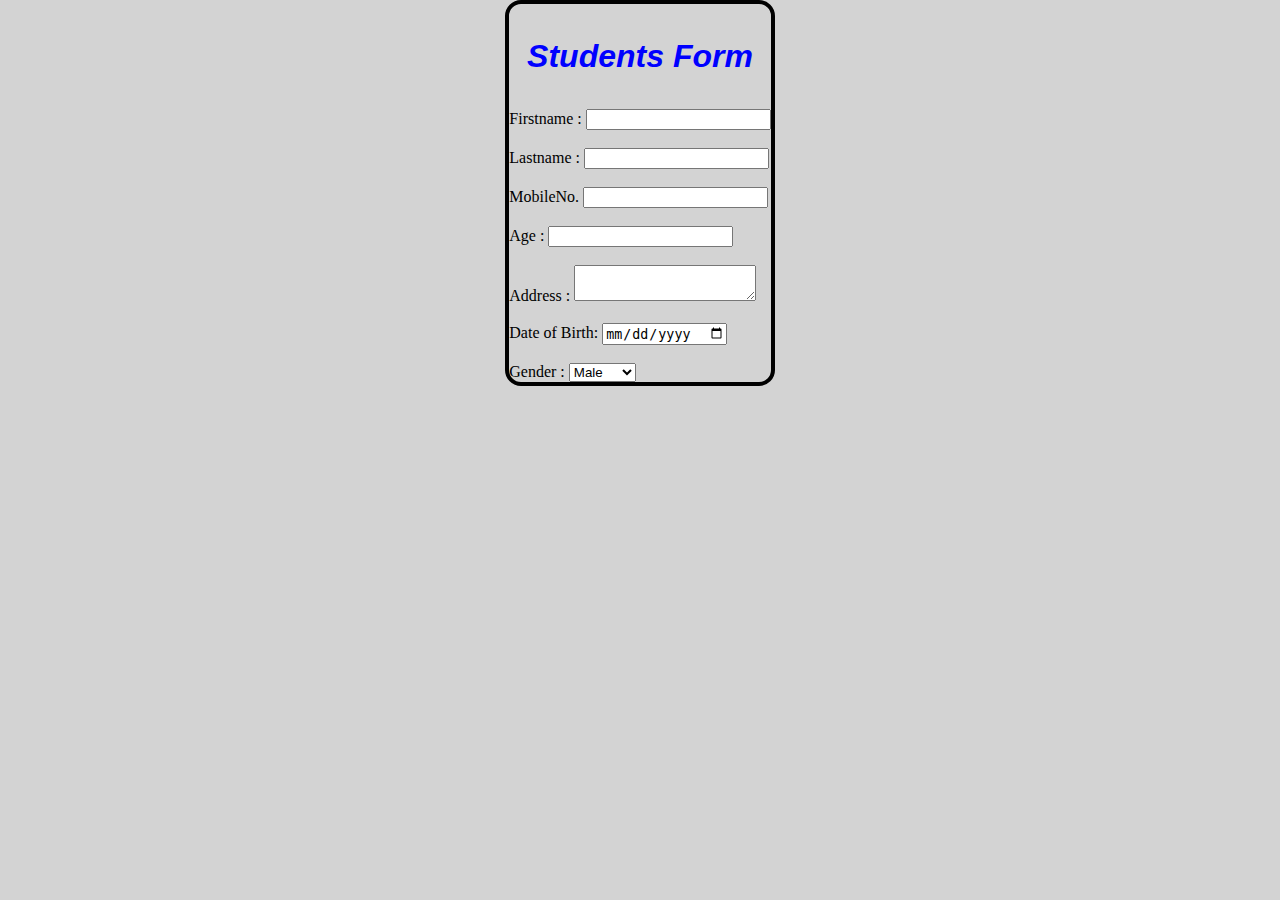
<file: html/index.html>
<!DOCTYPE html>
<html lang="en">
<head>
    <script type='text/javascript' src="/html/data.js"></script>
    <link rel="stylesheet" href="index.css">
    <title>Students Form </title>
    <script>
        console.log(dataList);
    </script>
</head>
<body>
    
    <h1> Students Form</h1>
<!-- <form action="#" method="POST"> -->
        <div>
            <label>Firstname :</label>
            <input type="text" name=fname>
        </div>
        <br>
        <div>
            <label>Lastname :</label>
            <input type="text" name=lname>
        </div>    
        <br>
        <div>
            <label>MobileNo.</label>
            <input type="number" name="mobno">
        </div>
        <br>
        <div>
            <label>Age :</label>
            <input type="number" name=age>
        </div>
        <br>
        <div>
            <label>Address :</label>
            <textarea></textarea>
        </div>
        <br>
        <div>
            <label>Date of Birth:</label>
            <input type="date" name=dob>
        </div>
        <br>
        <div>
            <label>Gender :</label>
                <select name="gender">
                    <option value="male">Male</option>
                    <option value="female">Female</option>
                    <option value="other">other</option>
        </div>
        <br><br>
        <br>
        


<!-- 
</form> -->

</body>
</html>
</file>
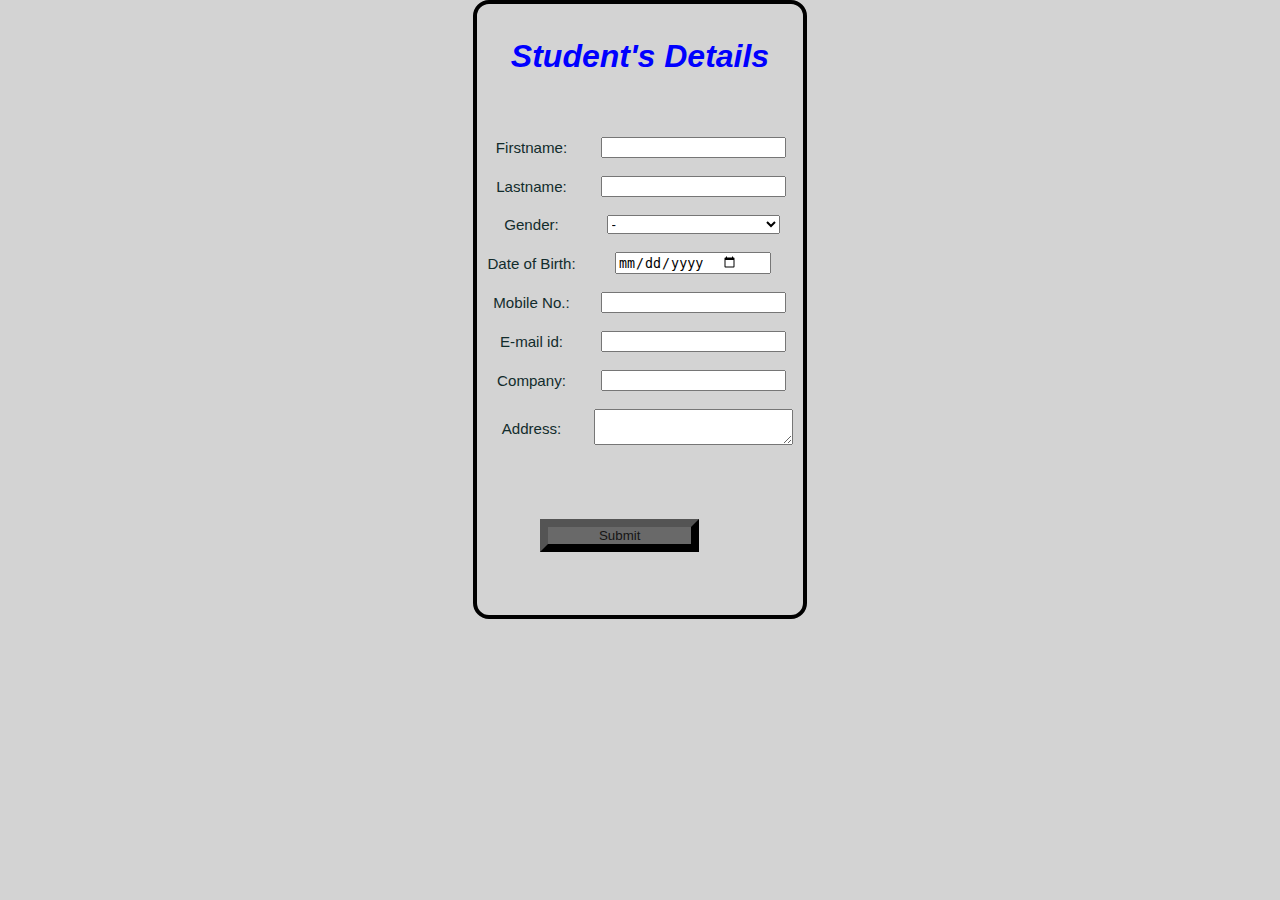
<file: html/Employee_form.html>
<!DOCTYPE html>
<html lang="en">
<head>
    <title>Students form | Table</title>
    <link rel="stylesheet" href="index.css">
    <!-- <script src="data.js"></script> -->
    <script>
        function onSubmit(){
             let fname = document.getElementById('f_name').value;
             let lname = document.getElementById('l_name').value;
             let gender = document.getElementById('gender').value;
             let dob = document.getElementById('dob').value;
             let mobileno = document.getElementById('mob_no').value;
             let mail = document.getElementById('mail_id').value;
             let company = document.getElementById('company').value;
             let address = document.getElementById('addr').value;
             


             let alertTxt = '';
             let f_txt = fname;
             let l_txt = lname;
             let gen = gender;
             let dOB = dob;
             let mobile_no = mobileno;
             let email = mail;
             let comp = company;
             let addres = address;

             


             if( fname == undefined || fname.trim().length == 0 || fname == 'null'){
                 alertTxt += 'please enter first name\n';
             }

             if(alertTxt.length > 0) {
                alert(alertTxt);
            }

            if( lname == undefined || lname.trim.length == 0 || lname == 'null'){
                alertLname += 'Please enter last name.'
             
            if (alertLname.length > 0){
                alert(alertLname);
            } 
            }

            alert( 'Firstname :' + f_txt + 
            '\nLastname :' + l_txt + 
            '\nGender :' + gen + 
            '\nDate of Birth :' + dOB + 
            '\nMobile No.:' + mobile_no + 
            '\nE-mail id :' + email + 
            '\nCompany :' + comp + 
            '\nAddress :' + addres )
            
        }
        


    </script>
</head>
<body>
    <h1>Student's Details</h1>
<form name="details">    
    <table class="center">
        <tbody>
            <tr>
                <td>
                    <div class="container">
                        <label>Firstname: </label>
                    </div>    
                </td>
                <td>
                    <div class="container">
                        <input type="text" name="fname" id="f_name" required="required">
                    </div>
                </td>    
            </tr>
            <br>
            <tr>
                <td>
                    <div class="container">
                        <label>Lastname: </label>
                    </div>
                </td>
                <td>
                    <div class="container">
                        <input type="text" name="lname" id="l_name" required="required">
                    </div>
                </td>
            </tr>
            <tr>
                <td>
                   <div class="container">
                        <label>Gender: </label>
                   </div>
                </td>
                <td>
                    <div class="container">
                        <select name="gender" id="gender" required="required">
                            <option value="-"> - </option>
                            <option value="Male">Male</option>
                            <option value="Female">Female</option>
                            <option value="Other">Other</option>
                    </div>
                </td>
            </tr>
            <tr>
                <td>
                    <div class="container">
                        <label>Date of Birth: </label>
                    </div>
                </td>
                <td>
                    <div class="container" >
                        <input type="date" name="dob" id="dob" required="required">
                    </div>
                </td>
            </tr>
            <tr>
                <td>
                    <div class="container">
                        <label>Mobile No.: </label>
                    </div>
                </td>
                <td>
                    <div class="container">
                        <input type="number" name="mobno" id="mob_no" required="required">
                    </div>
                </td>
            </tr>
            <tr>
                <td>
                    <div class="container">
                        <label>E-mail id: </label>
                    </div>
                </td>
                <td>
                    <div class="container">
                        <input type="email" name="mailid" id="mail_id" required="required">
                    </div>
                </td>
            </tr>
            <tr>
                <td>
                    <div class="container">
                        <label>Company: </label>
                    </div>
                </td>
                <td>
                    <div class="container">
                        <input type="text" name="company" id="company" required>
                    </div>
                </td>
            </tr>
            <tr>
                <td>
                    <div class="container">
                        <label>Address: </label>
                    </div>
                </td>
                <td>
                    <div class="container" >
                        <textarea id="addr" required="required"></textarea>
                    </div>    
                </td>
            </tr>
            <tr>
                <td>
                    <div>
                        <input type="submit" class="button" onclick="onSubmit()" value="Submit">
                        
                    </div>
                </td>
            </tr>    

        </tbody>
        <script>
            
        </script>   

        
    </table>
</form>    
</body>
</html>
</file>
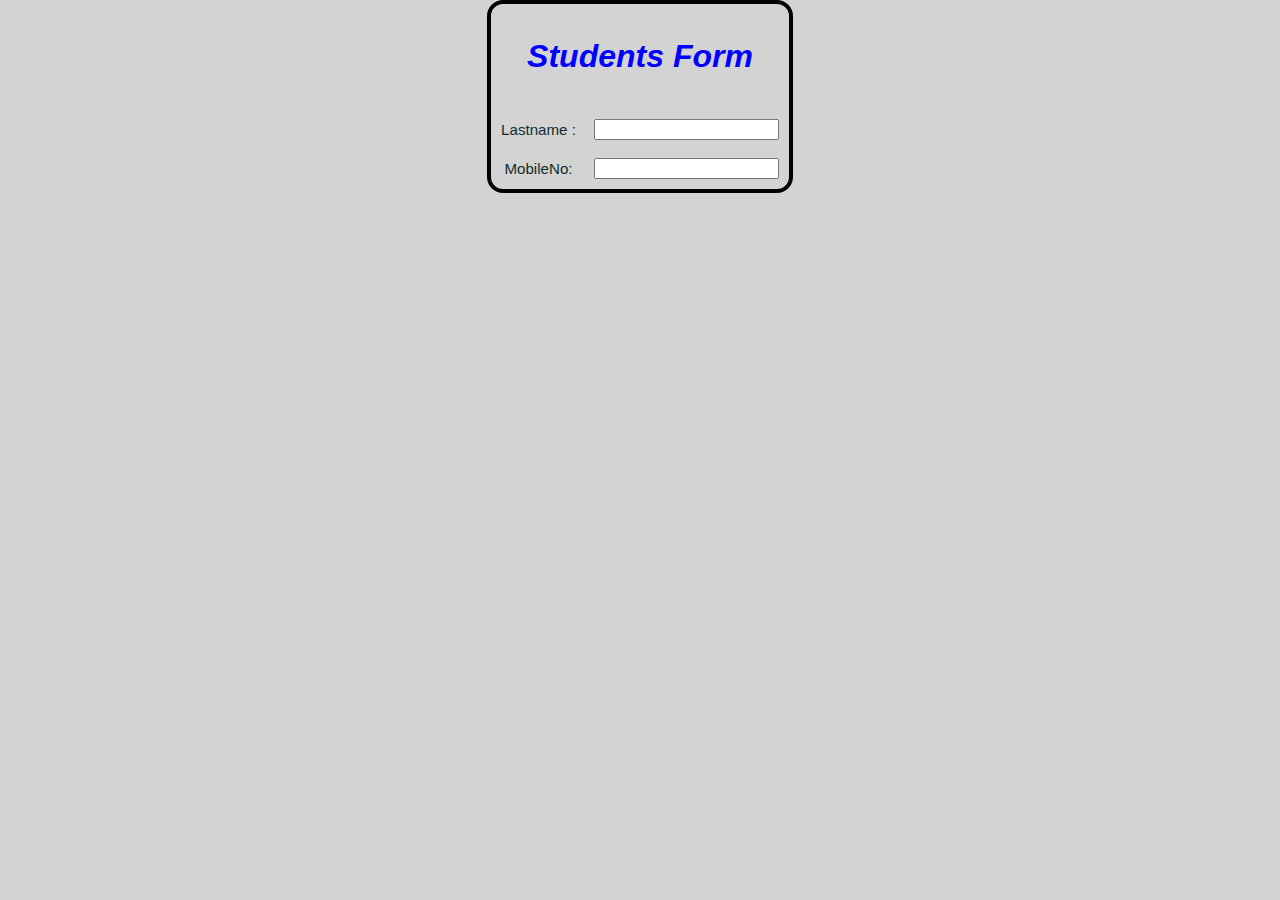
<file: html/new_student_edit_form.html>
<!DOCTYPE html>
<html lang="en">
<head>
    
    <link rel="stylesheet" href="index.css">
    <title>Students Form </title>
    <script type='text/javascript' src="/html/data.js"></script>    
</head>
<body onload="dataList()">
    <h1> Students Form</h1>
<!-- <form action="#" method="POST"> -->
        <table>
            <tbody id="tbody">
                <tr>
                    <td>
                        <label>Lastname :</label>
                    </td>
                    <td>
                        <input type="text" name=lname>
                    </td>
                </tr>
                <tr>
                    <td>
                        <label>MobileNo:</label>
                    </td>
                    <td>
                        <input type="number" name="mobno">
                    </td>
                </tr>
            </tbody>
        </table>

    
        
        


<!-- 
</form> -->

</body>
</html>
</file>
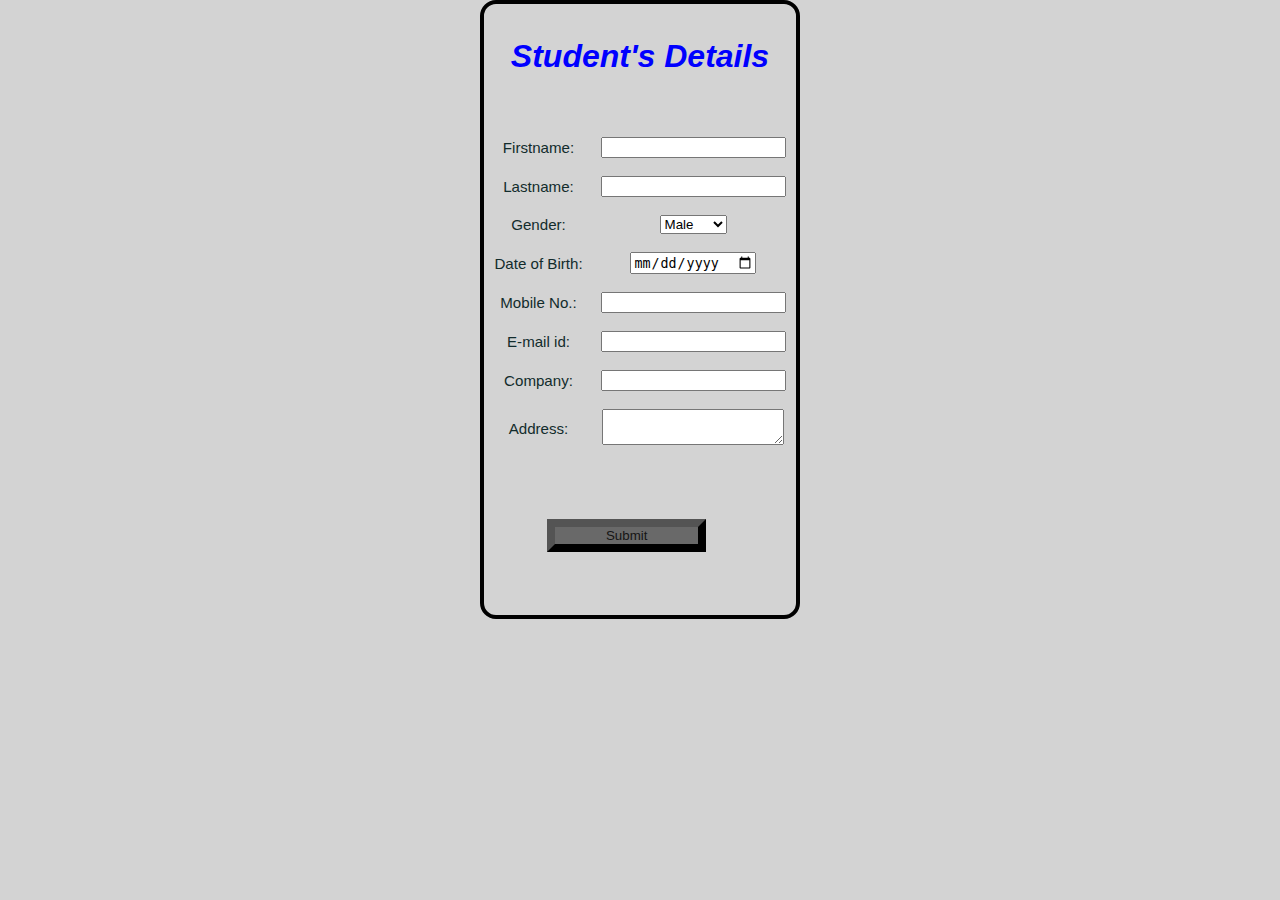
<file: html/Student_Detail.html>
<!DOCTYPE html>
<html lang="en">
<head>
    <title>Students form | Table</title>
    <link rel="stylesheet" href="index.css">
    <script type='text/javascript' src="/html/data.js"></script>
    <script>
        function onSubmit(){
             let fname = document.getElementById('f_name').value

             let alertTxt = '';

             if( fname == undefined || fname.trim().length == 0 || fname == 'null'){
                 alertTxt += 'please enter first name\n';
             }

             if(alertTxt.length > 0) {
                alert(alertTxt)
            }

            let fname = document.getElementById('l_name').value
            let alertTxt = '';
            if (lname == undefined) ||
        }
        


    </script>
</head>
<body>
    <h1>Student's Details</h1>
<form name="details">    
    <table class="center">
        <tbody>
            <tr>
                <td>
                    <div class="container">
                        <label>Firstname: </label>
                    </div>    
                </td>
                <td>
                    <div class="container">
                        <input type="text" name="fname" id="f_name">
                    </div>
                </td>    
            </tr>
            <br>
            <tr>
                <td>
                    <div class="container">
                        <label>Lastname: </label>
                    </div>
                </td>
                <td>
                    <div class="container">
                        <input type="text" name="lname">
                    </div>
                </td>
            </tr>
            <tr>
                <td>
                   <div class="container">
                        <label>Gender: </label>
                   </div>
                </td>
                <td>
                    <div class="container">
                        <select name="gender" class="gender">
                            <option value="Male">Male</option>
                            <option value="Female">Female</option>
                            <option value="Other">Other</option>
                    </div>
                </td>
            </tr>
            <tr>
                <td>
                    <div class="container">
                        <label>Date of Birth: </label>
                    </div>
                </td>
                <td>
                    <div class="container" >
                        <input type="date" name="dob" class="dob">
                    </div>
                </td>
            </tr>
            <tr>
                <td>
                    <div class="container">
                        <label>Mobile No.: </label>
                    </div>
                </td>
                <td>
                    <div class="container">
                        <input type="number" name="mobno">
                    </div>
                </td>
            </tr>
            <tr>
                <td>
                    <div class="container">
                        <label>E-mail id: </label>
                    </div>
                </td>
                <td>
                    <div class="container">
                        <input type="email" name="mailid">
                    </div>
                </td>
            </tr>
            <tr>
                <td>
                    <div class="container">
                        <label>Company: </label>
                    </div>
                </td>
                <td>
                    <div class="container">
                        <input type="text" name="company">
                    </div>
                </td>
            </tr>
            <tr>
                <td>
                    <div class="container">
                        <label>Address: </label>
                    </div>
                </td>
                <td>
                    <div class="container" >
                        <textarea class="addr"></textarea>
                    </div>    
                </td>
            </tr>
            <tr>
                <td>
                    <div>
                        <input type="submit" class="button" onclick="onSubmit()" value="Submit">
                        
                    </div>
                </td>
            </tr>    

        </tbody>
        <script>
            
        </script>   

        
    </table>
</form>    
</body>
</html>
</file>
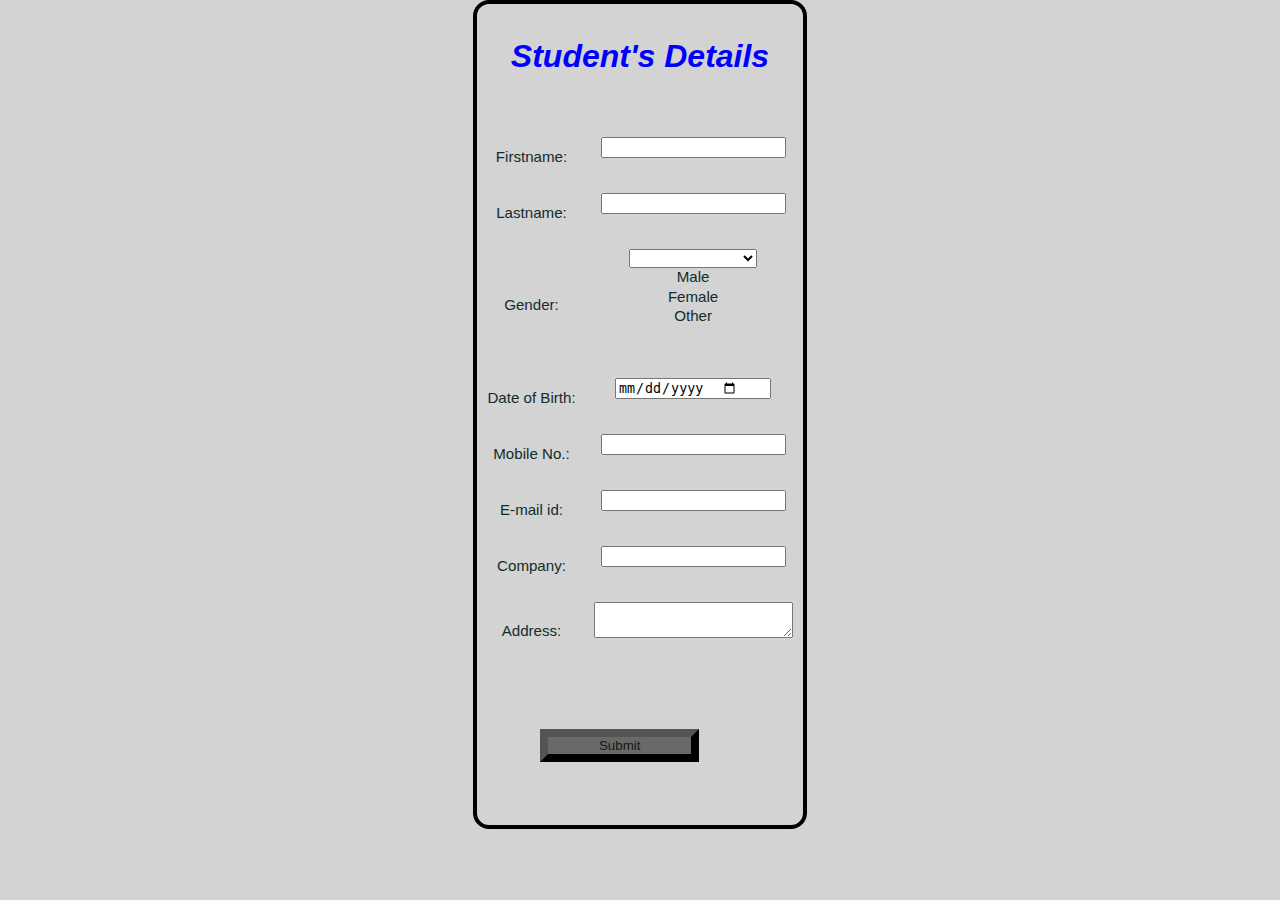
<file: html/Students_Detail.html>
<!DOCTYPE html>
<html lang="en">
<head>
    <title>Students form | Table</title>
    <link rel="stylesheet" href="index.css">
    <!-- <script src="data.js"></script> -->
    <script>
        function onSubmit(e){

            e.preventDefault();

            document.getElementsByClassName('show').className = 'hide'


             let fname = document.getElementById('f_name').value;
             let lname = document.getElementById('l_name').value;
             let gender = document.getElementById('gender').value;
             let dob = document.getElementById('dob').value;
             let mobileno = document.getElementById('mob_no').value;
             let mail = document.getElementById('mail_id').value;
             let company = document.getElementById('company').value;
             let address = document.getElementById('addr').value;
             


             let alertTxt = '';
             let f_txt = fname;
             let l_txt = lname;
             let gen = gender;
             let dOB = dob;
             let mobile_no = mobileno;
             let email = mail;
             let comp = company;
             let addres = address;

             


             if( fname == undefined || fname.trim().length == 0 || fname == 'null'){
                 alertTxt += 'please enter first name\n';
                 
                 let f_name_cls = document.getElementById('f_name').className;
                 document.getElementById('f_name').className = f_name_cls+' error'
                 document.getElementById('f_name_sp').className = 'show'

                 let l_name_cls = document.getElementById('l_name').className;
                 document.getElementById('l_name').className = l_name_cls + ' error'
                 document.getElementById('l_name_sp').className = 'show'

                 let gen_name_cls = document.getElementById('gender').className;
                 document.getElementById('gender').className = gen_name_cls +' error';
                 document.getElementById("gen_name_sp").className = 'show';

                 let dob_cls = document.getElementById('dob').className;
                 document.getElementById('dob').className = dob_cls +' error'
                 document.getElementById('dob_sp').className = 'show'

                 let mob_no_cls = document.getElementById('mob_no').className;
                 document.getElementById('mob_no').className = mob_no_cls +' error'
                 document.getElementById('mob_no_sp').className = 'show'

                 let mail_id_cls = document.getElementById('mail_id').className;
                 document.getElementById('mail_id').className = mail_id_cls+' error'
                 document.getElementById('mail_id_sp').className = 'show'

                 let company_cls = document.getElementById('company').className;
                 document.getElementById('company').className = company_cls+' error'
                 document.getElementById('company_sp').className = 'show'

                 let address_cls = document.getElementById('addr').className;
                 document.getElementById('addr').className = address_cls+' error'
                 document.getElementById('address_sp').className = 'show'


             }

             

             if( lname == undefined || lname.trim().length == 0 || lname == 'null'){
                alertTxt += 'please enter last name\n';
             }

             
             if( gender == undefined || gender.trim().length == 0 || gender == 'null'){
                alertTxt += 'please select anyone.\n';
             }

             
             if( dob == undefined || dob.trim().length == 0 || dob == 'null'){
                alertTxt += 'please enter your date of birth.\n';
             }

             
             if( mobileno == undefined || mobileno.trim().length == 0 || mobileno == 'null'){
                alertTxt += 'please enter your mobile number.\n';
             }

             
             if( mail == undefined || mail.trim().length == 0 || mail == 'null'){
                alertTxt += 'please enter your mail id.\n';
             }

             if( company == undefined || company.trim().length == 0 || company == 'null'){
                alertTxt += 'please enter your company name.\n';
             }

             if( address == undefined || address.trim().length == 0 || address == 'null'){
                alertTxt += 'please enter your address.\n';
             }

             if(alertTxt.length > 0) {
                alert(alertTxt);
             }



            alert( 'Firstname :' + f_txt + 
            '\nLastname :' + l_txt + 
            '\nGender :' + gen + 
            '\nDate of Birth :' + dOB + 
            '\nMobile No.:' + mobile_no + 
            's\nE-mail id :' + email + 
            '\nCompany :' + comp + 
            '\nAddress :' + addres )

            return;
            
        }

        
    </script>
</head>
<body>
    <h1>Student's Details</h1>
<form name="details">    
    <table class="center" >
        <tbody>
            <tr>
                <td>
                    <div class="container">
                        <label>Firstname: </label>
                    </div>    
                </td>
                <td>
                    <div class="container">
                        <input type="text" name="fname" id="f_name">
                        <br />
                        <span style="
                        color: red; 
                    " class="hide" id="f_name_sp">*please enter first name</span>
                    </div>
                </td>    
            </tr>
            <br>
            <tr>
                <td>
                    <div class="container">
                        <label>Lastname: </label>
                    </div>
                </td>
                <td>
                    <div class="container">
                        <input type="text" name="lname" id="l_name" >
                        <br />
                        <span style="
                        color: red;"
                        class="hide" id="l_name_sp">*please enter last name.</span>
                    </div>
                </td>
            </tr>
            <tr>
                <td>
                   <div class="container">
                        <label>Gender: </label>
                   </div>
                </td>
                <td>
                    <div class="container">
                        <select name="gender" id="gender"></select>
                            <option value="Male">Male</option>
                            <option value="Female">Female</option>
                            <option value="Other">Other</option>
                            <br />
                            <span style="
                            color: red;"
                            class="hide" id="gen_name_sp">*please select your gender.</span>    
                    </div>
                </td>
            </tr>
            <tr>
                <td>
                    <div class="container">
                        <label>Date of Birth: </label>
                    </div>
                </td>
                <td>
                    <div class="container" >
                        <input type="date" name="dob" id="dob" >
                        <br />
                        <span style="
                        color: red;"
                        class="hide" id="dob_sp">*please select your dob.</span>    
                    </div>
                </td>
            </tr>
            <tr>
                <td>
                    <div class="container">
                        <label>Mobile No.: </label>
                    </div>
                </td>
                <td>
                    <div class="container">
                        <input type="number" name="mobno" id="mob_no" >
                        <br />
                        <span style="
                        color: red;" 
                        class="hide" id="mob_no_sp">*please enter your mobileno.</span>
                    </div>
                </td>
            </tr>
            <tr>
                <td>
                    <div class="container">
                        <label>E-mail id: </label>
                    </div>
                </td>
                <td>
                    <div class="container">
                        <input type="email" name="mailid" id="mail_id" >
                        <br />
                        <span style="
                        color: red;"
                        class="hide" id="mail_id_sp">*please enter your mail id.</span>
                    </div>
                </td>
            </tr>
            <tr>
                <td>
                    <div class="container">
                        <label>Company: </label>
                    </div>
                </td>
                <td>
                    <div class="container">
                        <input type="text" name="company" id="company" >
                        <br />
                        <span style="
                        color: red;"
                        class="hide" id="company_sp">*please enter your company.</span>
                    </div>
                </td>
            </tr>
            <tr>
                <td>
                    <div class="container">
                        <label>Address: </label>
                    </div>
                </td>
                <td>
                    <div class="container" >
                        <textarea id="addr" ></textarea>
                        <br />
                        <span style="
                        color: red;"
                        class="hide" id="address_sp">*please enter address.</span>
                    </div>    
                </td>
            </tr>
            <tr>
                <td>
                    <div>
                        <input type="submit" class="button" onclick="onSubmit(event)" value="Submit">
                        
                    </div>
                </td>
            </tr>    

        </tbody>
        <script>
            
        </script>   

        
    </table>
</form>    
</body>
</html>
</file>
<file: html/index.css>
h1{
    
    color : blue;
    text-align: center;
    font-style: italic;
    padding: 0.8rem;
    font-family: 'Segoe UI', Tahoma, Geneva, Verdana, sans-serif;
}
body{
    background-color: lightgray;
    align-content: left;
    border: 0.3rem solid black;
    border-radius: 1rem;
    width: fit-content;
    height: fit-content;
    margin: auto;

}
td{
    font-family: Verdana, Geneva, Tahoma, sans-serif;
    font-size: 0.4cm;
    color: rgb(18, 44, 44);
    padding: 0.5rem;
    text-align: center; 

    
}

.button{
    
    margin: 60%;
    border-width: 8px;
    background-color: dimgray;
    color: rgb(22, 21, 21);
    width: 180%;
} 

#gender{
    padding-right: 106px;
}

#dob{
    padding-right: 31px;
}

#addr{
    padding-right: 19px;
}
.error{
    border: 2px solid red;
}
.show{
    visibility:visible
}
.hide{
    visibility:hidden
}
</file>
